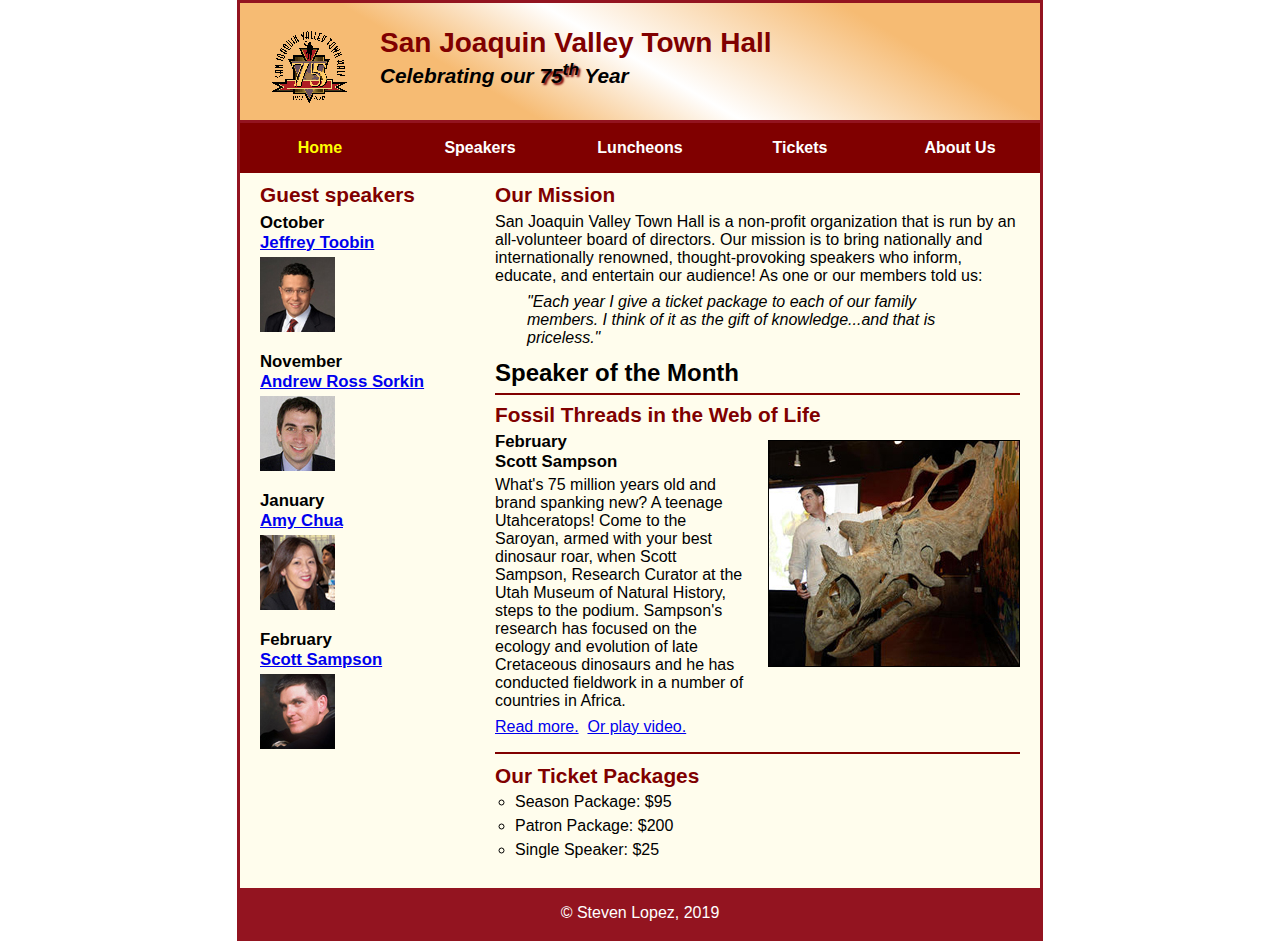
<file: index.html>
<!DOCTYPE html>
<html lang="en">

<head>
	<meta charset="utf-8">
	<title>San Joaquin Valley Town Hall</title>
	<link rel="shortcut icon" href="images/favicon.ico">
	<link rel="stylesheet" href="styles/main.css">
</head>
	

<body>
	<header>
		<img src="images/town_hall_logo.gif" alt="town hall logo" height="80">
		<h2>San Joaquin Valley Town Hall</h2>
		<h3>Celebrating our <span class="shadow">75<sup>th</sup></span> Year</h3>
	</header>
	<nav id="nav_menu">
		<ul>
        	<li><a href="index.html" class="current">Home</a></li>
        	<li><a href="">Speakers</a></li>
        	<li><a href="">Luncheons</a></li>
        	<li><a href="">Tickets</a></li>
        	<li><a href=""> About Us</a>
            	<ul>
                	<li><a href="#">Our History</a></li>
                	<li><a href="#">Board of Directors</a></li>
                	<li><a href="#">Past Speakers</a></li>
                	<li><a href="#">Contact Information</a></li>
            	</ul>
        	</li>
    	</ul>
	</nav>
	<main>
		<section>
		<h2>Our Mission</h2>
			<p>San Joaquin Valley Town Hall is a non-profit organization that is run by an all-volunteer board of directors. Our mission is to bring nationally and internationally renowned, thought-provoking speakers who inform, educate, and entertain our audience! As one or our members told us:</p>

				<blockquote>&QUOT;Each year I give a ticket package to each of our family members. I think of it as the gift of knowledge...and that is priceless.&QUOT;</q></blockquote>

		<h1>Speaker of the Month</h1>
			<article>
				<h2>Fossil Threads in the Web of Life</h2>
				<img src="images/sampson_dinosaur.jpg" alt="Scott Sampson with dinosaur">
				<h3>February<br>
				Scott Sampson</h3>
				<p>What's 75 million years old and brand spanking new? A teenage Utahceratops! 
				Come to the Saroyan, armed with your best dinosaur roar, when Scott Sampson, Research 
				Curator at the Utah Museum of Natural History, steps to the podium. Sampson's research 
				has focused on the ecology and evolution of late Cretaceous dinosaurs and he has conducted 
				fieldwork in a number of countries in Africa.</p>
				<p>
				<a href="speakers/sampson.html">Read more.</a>&nbsp;
				<a href="media/sampson.swf" target="_blank">Or play video.</a>
				</p>
			</article>
			
			<h2>Our Ticket Packages</h2>
				<ul>
					<li>Season Package: $95</li>
					<li>Patron Package: $200</li>
					<li>Single Speaker: $25</li>
				</ul>
			</section>
		
		<aside>
			<h2>Guest speakers</h2>
			<h3>October<br><a href="speakers/toobin.html">Jeffrey Toobin</a></h3>
				<img src="images/toobin75.jpg" alt="Jeffrey Toobin">
			<h3>November<br><a href="speakers/sorkin.html">Andrew Ross Sorkin</a></h3>
				<img src="images/sorkin75.jpg" alt="Andrew Ross Sorkin">
			<h3>January<br><a href ="speakers/chua.html">Amy Chua</a></h3>
			<img src="images/chua75.jpg" alt="Amy Chua">
			<h3>February<br><a href="speakers/sampson.html">Scott Sampson</a></h3>
			<img src="images/sampson75.jpg" alt="Scott Sampson">
				
		</aside>
		
	</main>
	<footer>
		<p>	&COPY; Steven Lopez, 2019</p>
	</footer>
</body>
</html>
</file>
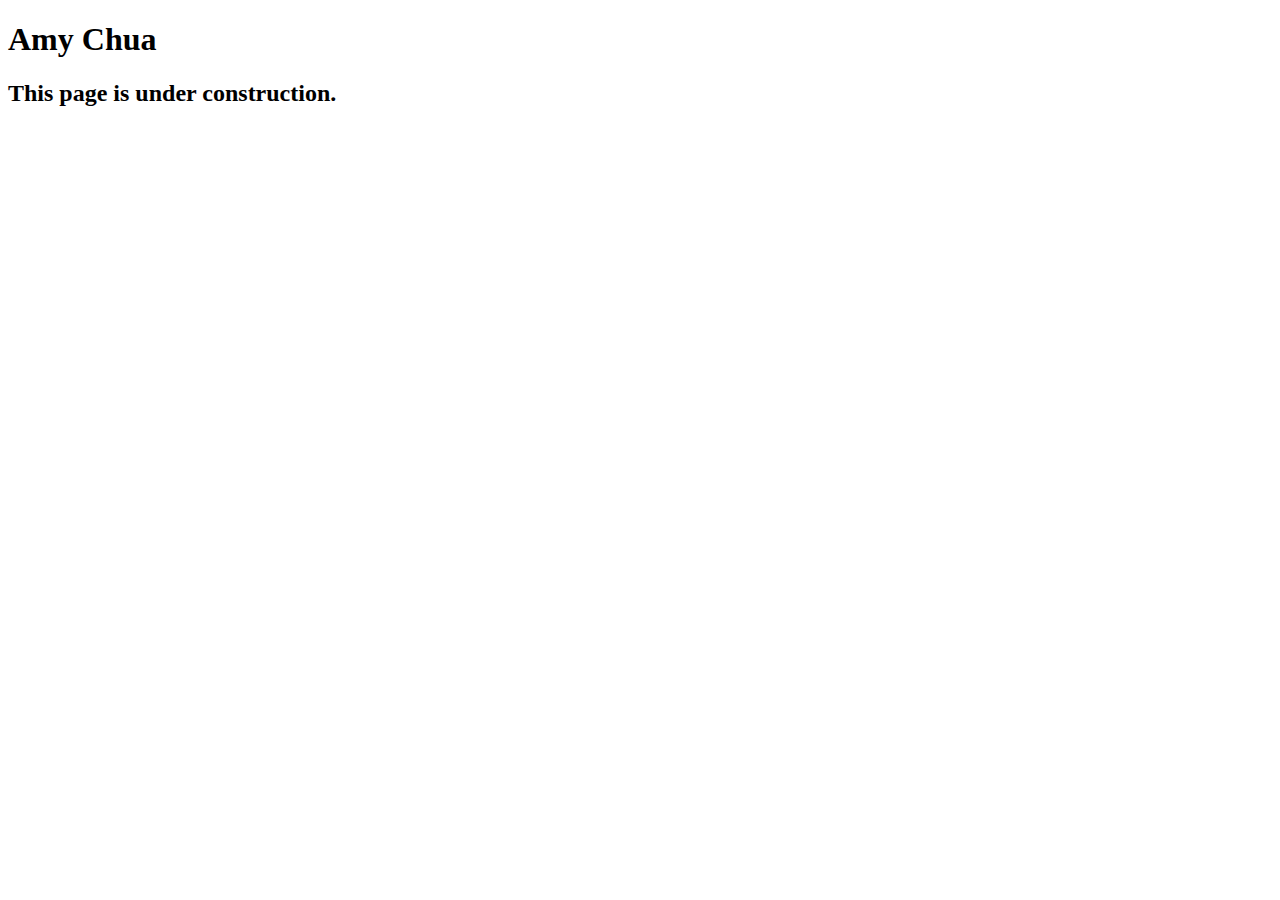
<file: speakers/chua.html>
<!DOCTYPE html>
<html lang="en">

<head>
	<meta charset="utf-8">
	<title>San Joaquin Valley Town Hall</title>
	<link rel="shortcut icon" href="images/favicon.ico">
</head>

<body>
	<main>
		<h1>Amy Chua</h1>
		<h2>This page is under construction.</h2>
	</main>
</body>

</html>
</file>
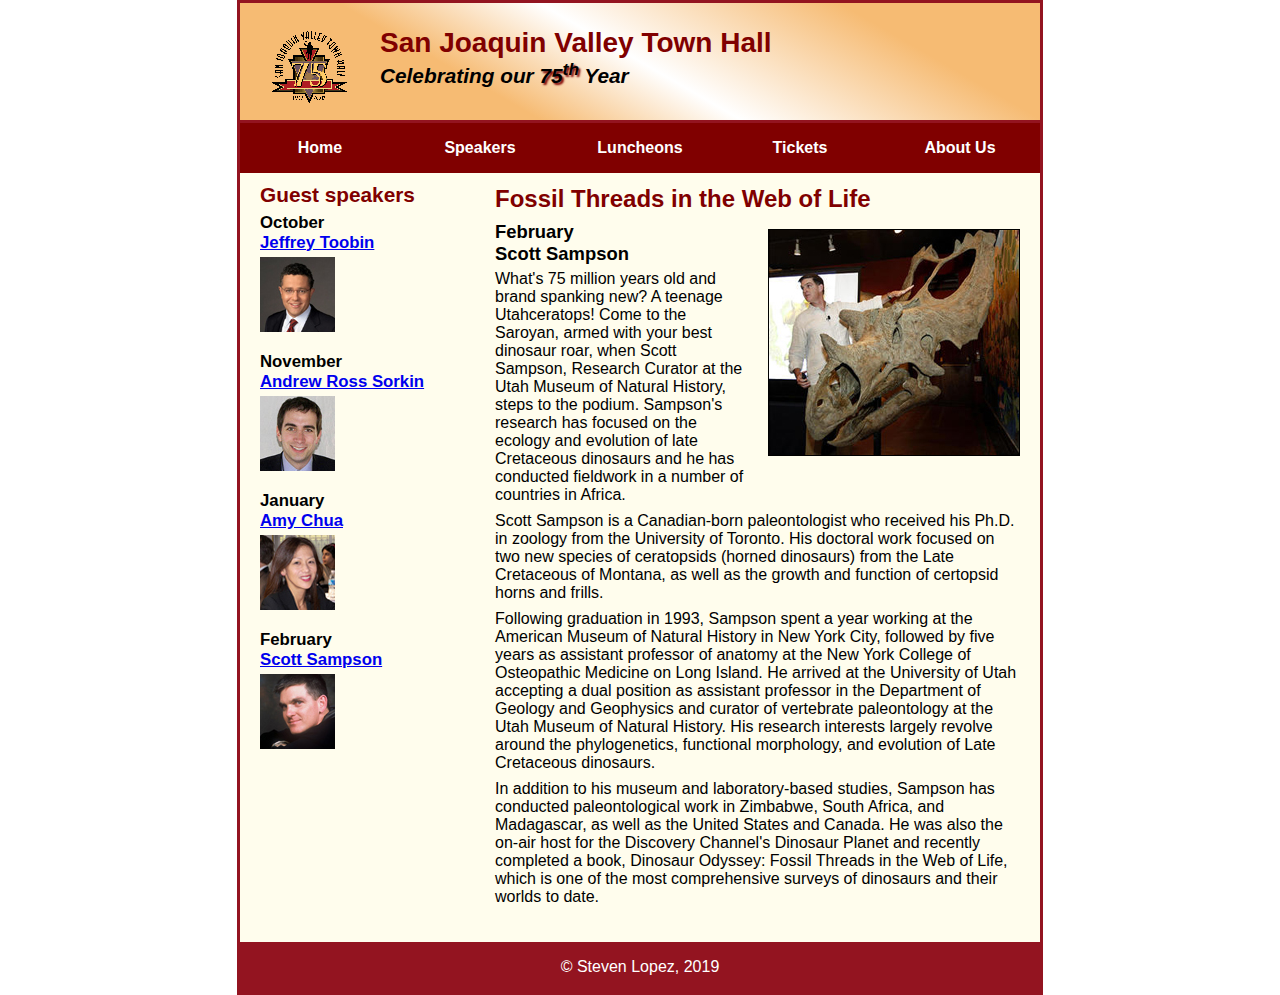
<file: speakers/sampson.html>
<!DOCTYPE html>
<html lang="en">

<head>
	<meta charset="utf-8">
	<title>San Joaquin Valley Town Hall</title>
	<link rel="shortcut icon" href="../images/favicon.ico">
	<link rel="stylesheet" href="../styles/speaker.css">
</head>

<body>
	<header>
		<img src="../images/town_hall_logo.gif" alt="Town Hall logo" height="80">
		<h2>San Joaquin Valley Town Hall</h2>
		<h3>Celebrating our <span class="shadow">75<sup>th</sup></span> Year</h3>
	</header>
	<nav id="nav_menu">
    	<ul>
        	<li><a href="../index.html">Home</a></li>
        	<li><a href="">Speakers</a></li>
        	<li><a href="">Luncheons</a></li>
        	<li><a href="">Tickets</a></li>
        	<li><a href=""> About Us</a>
            	<ul>
                	<li><a href="#">Our History</a></li>
                	<li><a href="#">Board of Directors</a></li>
                	<li><a href="#">Past Speakers</a></li>
                	<li><a href="#">Contact Information</a></li>
            	</ul>
        	</li>
    	</ul>
	</nav>
	<main>
		<section>
			<h1>Fossil Threads in the Web of Life</h1>
			<article>
				<img src="../images/sampson_dinosaur.jpg" alt="Scott Sampson dinosaur">
				<h2>February<br>Scott Sampson</h2>
				<p>What's 75 million years old and brand spanking new? A teenage Utahceratops! Come to the 
				   Saroyan, armed with your best dinosaur roar, when Scott Sampson, Research Curator at the 
				   Utah Museum of Natural History, steps to the podium. Sampson's research has focused on the 
				   ecology and evolution of late Cretaceous dinosaurs and he has conducted fieldwork in a number 
				   of countries in Africa.</p>
				<p>Scott Sampson is a Canadian-born paleontologist who received his Ph.D. in zoology from the 
				   University of Toronto. His doctoral work focused on two new species of ceratopsids (horned 
				   dinosaurs) from the Late Cretaceous of Montana, as well as the growth and function of certopsid 
				   horns and frills.</p>
				<p>Following graduation in 1993, Sampson spent a year working at the American Museum of Natural 
				   History in New York City, followed by five years as assistant professor of anatomy at the New 
				   York College of Osteopathic Medicine on Long Island. He arrived at the University of Utah 
				   accepting a dual position as assistant professor in the Department of Geology and Geophysics 
				   and curator of vertebrate paleontology at the Utah Museum of Natural History. His research 
				   interests largely revolve around the phylogenetics, functional morphology, and evolution of 
				   Late Cretaceous dinosaurs.</p>
				<p>In addition to his museum and laboratory-based studies, Sampson has conducted paleontological 
				   work in Zimbabwe, South Africa, and Madagascar, as well as the United States and Canada. He was 
				   also the on-air host for the Discovery Channel's Dinosaur Planet and recently completed a book, 
				   Dinosaur Odyssey: Fossil Threads in the Web of Life, which is one of the most 
				   comprehensive surveys of dinosaurs and their worlds to date.</p>
			</article>
		</section>
		
		<aside>
			<h2>Guest speakers</h2>
			<h3>October<br><a href="../speakers/toobin.html">Jeffrey Toobin</a></h3>
			<img src="../images/toobin75.jpg" alt="Jeffrey Toobin photo">
			<h3>November<br><a href="../speakers/sorkin.html">Andrew Ross Sorkin</a></h3>
			<img src="../images/sorkin75.jpg" alt="Andrew Ross Sorkin photo">
			<h3>January<br><a href="../speakers/chua.html">Amy Chua</a></h3>
			<img src="../images/chua75.jpg" alt="Amy Chua photo">
			<h3>February<br><a href="../speakers/sampson.html">Scott Sampson</a></h3>
			<img src="../images/sampson75.jpg" alt="Scott Sampson photo">
		</aside>
	</main>
	<footer>
		<p>&COPY; Steven Lopez, 2019</p>
	</footer>
</body>
</html>
</file>
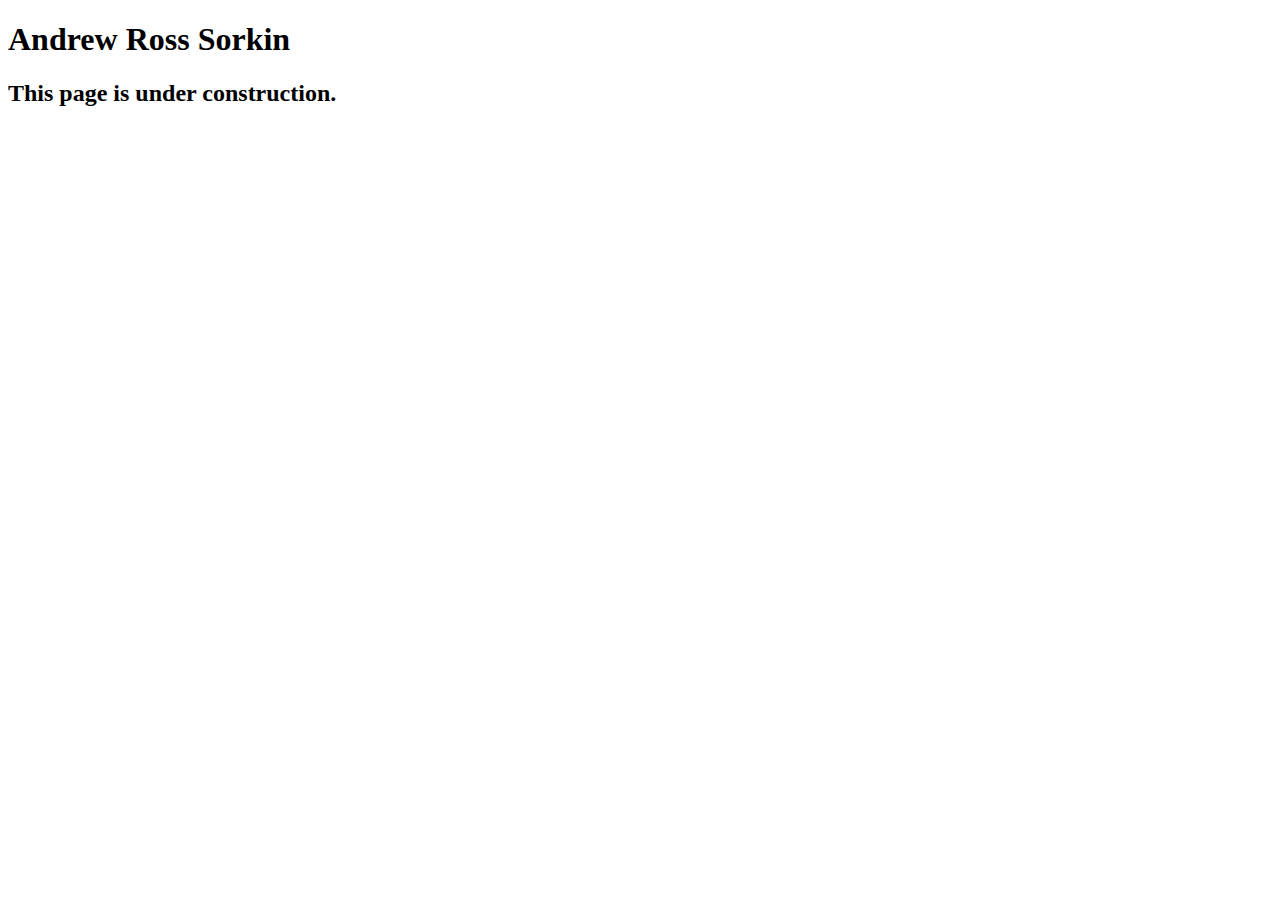
<file: speakers/sorkin.html>
<!DOCTYPE html>
<html lang="en">

<head>
	<meta charset="utf-8">
	<title>San Joaquin Valley Town Hall</title>
	<link rel="shortcut icon" href="images/favicon.ico">
</head>

<body>
	<main>
		<h1>Andrew Ross Sorkin</h1>
		<h2>This page is under construction.</h2>
	</main>
</body>

</html>
</file>
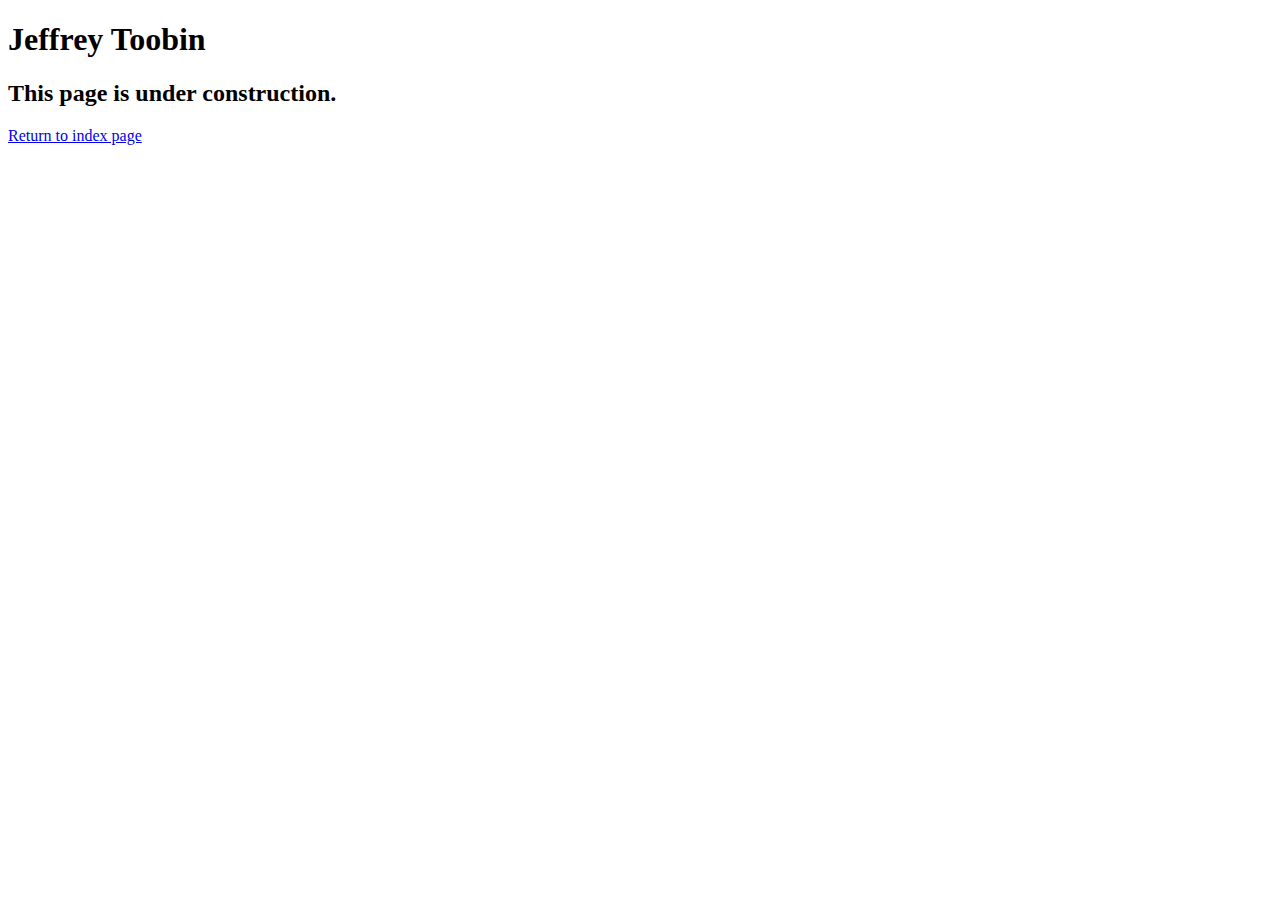
<file: speakers/toobin.html>
<!DOCTYPE html>
<html lang="en">

<head>
	<meta charset="utf-8">
	<title>San Joaquin Valley Town Hall</title>
	<link rel="shortcut icon" href="images/favicon.ico">
</head>

<body>
    <main>
	    <h1>Jeffrey Toobin</h1>
	    <h2>This page is under construction.</h2>	
		<p><a href="../index.html">Return to index page</a></p>
    </main>
</body>

</html>
</file>
<file: styles/main.css>
/* the styles for the elements */
* {
	margin: 0;
	padding: 0;
}
html {
	background-color: white;
}
body {
	font-family: Arial, Helvetica, sans-serif;
    font-size: 100%;
    width: 800px;
    margin: 0 auto;
    border: 3px solid #931420;
    background-color: #fffded;
}
a:focus, a:hover {
	font-style: italic;
}
/* the styles for the header */
header {
	padding: 1.5em 0 2em 0;
	border-bottom: 3px solid #931420;
		background-image: -moz-linear-gradient(
	    30deg, #f6bb73 0%, #f6bb73 30%, white 50%, #f6bb73 80%, #f6bb73 100%);
	background-image: -webkit-linear-gradient(
	    30deg, #f6bb73 0%, #f6bb73 30%, white 50%, #f6bb73 80%, #f6bb73 100%);
	background-image: -o-linear-gradient(
	    30deg, #f6bb73 0%, #f6bb73 30%, white 50%, #f6bb73 80%, #f6bb73 100%);
	background-image: linear-gradient(
	    30deg, #f6bb73 0%, #f6bb73 30%, white 50%, #f6bb73 80%, #f6bb73 100%);
}
header h2 {
	font-size: 175%;
	color: #800000;
}
header h3 {
	font-size: 130%;
	font-style: italic;
}
header img {
	float: left;
	padding: 0 30px;
}
.shadow {
	text-shadow: 2px 2px 2px #800000;
}
/* the styles for the navigation menu */
#nav_menu ul {
	list-style-type: none;
	margin: 0;
	padding: 0;
	position: relative;
}
#nav_menu ul li {
	float: left;
}
#nav_menu ul li a {
    display: block;
    width: 160px;
    text-align: center;
    padding: 1em 0;
    text-decoration: none;
    background-color: #800000;
    color: white;
    font-weight: bold;
}
#nav_menu a.current {
	color: yellow;
}
#nav_menu ul ul {
    display: none;
    position: absolute;
    top: 100%;
}
#nav_menu ul ul li {
	float: none;
}
#nav_menu ul li:hover > ul {
	display: block;
}
#nav_menu > ul::after {
    content: "";
    clear: both;
    display: block;
}
/* the styles for the main content */
main {
	clear: left;
}
/* the styles for the section */
section {
	width: 525px;
	float: right;
	padding: 0 20px 20px 20px;
}
section h1 {
	font-size: 150%;
	padding: .5em 0 .25em 0;
	margin: 0;               /* If you remove this, the margins in normalize.css will be applied. */
}
section h2 {
	color: #800000;
	font-size: 130%;
	padding: .5em 0 .25em 0;
}
section p {
	padding-bottom: .5em;
}
section blockquote {
	padding: 0 2em;
	font-style: italic;
}
section ul {
	padding: 0 0 .25em 1.25em;
	list-style-type: circle;
}
section li {
	padding-bottom: .35em;
}

/* the styles for the article */
article {
	padding: .5em 0;
	border-top: 2px solid #800000;
	border-bottom: 2px solid #800000;
}
article h2 {
	padding-top: 0;
}
article h3 {
	font-size: 105%;
	padding-bottom: .25em;
}
article img {
	float: right;
	margin: .5em 0 1em 1em;
	border: 1px solid black;
}

/* the styles for the aside */
aside {
	width: 215px;
	float: right;
	padding: 0 0 20px 20px;
}
aside h2 {
	color: #800000;
	font-size: 130%;
	padding: .5em 0 .25em 0;
}

aside h3 {
	font-size: 105%;
	padding-bottom: .25em;
}
aside img {
	padding-bottom: 1em;
}

/* the styles for the footer */
footer {
	background-color: #931420;
	clear: both;

}
footer p {
	text-align: center;
	color: white;
	padding: 1em 0;
}
</file>
<file: styles/speaker.css>
/* the styles for the elements */
* {
	margin: 0;
	padding: 0;
}
html {
	background-color: white;
}
body {
	font-family: Arial, Helvetica, sans-serif;
    font-size: 100%;
    width: 800px;
    margin: 0 auto;
    border: 3px solid #931420;
    background-color: #fffded;
}
a:focus, a:hover {
	font-style: italic;
}
/* the styles for the header */
header {
	padding: 1.5em 0 2em 0;
	border-bottom: 3px solid #931420;
		background-image: -moz-linear-gradient(
	    30deg, #f6bb73 0%, #f6bb73 30%, white 50%, #f6bb73 80%, #f6bb73 100%);
	background-image: -webkit-linear-gradient(
	    30deg, #f6bb73 0%, #f6bb73 30%, white 50%, #f6bb73 80%, #f6bb73 100%);
	background-image: -o-linear-gradient(
	    30deg, #f6bb73 0%, #f6bb73 30%, white 50%, #f6bb73 80%, #f6bb73 100%);
	background-image: linear-gradient(
	    30deg, #f6bb73 0%, #f6bb73 30%, white 50%, #f6bb73 80%, #f6bb73 100%);
}
header h2 {
	font-size: 175%;
	color: #800000;
}
header h3 {
	font-size: 130%;
	font-style: italic;
}
header img {
	float: left;
	padding: 0 30px;
}
.shadow {
	text-shadow: 2px 2px 2px #800000;
}
/* the styles for the navigation menu */
#nav_menu ul {
	list-style-type: none;
	margin: 0;
	padding: 0;
	position: relative;
}
#nav_menu ul li {
	float: left;
}
#nav_menu ul li a {
    display: block;
    width: 160px;
    text-align: center;
    padding: 1em 0;
    text-decoration: none;
    background-color: #800000;
    color: white;
    font-weight: bold;
}
#nav_menu ul ul {
    display: none;
    position: absolute;
    top: 100%;
}
#nav_menu ul ul li {
	float: none;
}
#nav_menu ul li:hover > ul {
	display: block;
}
#nav_menu > ul::after {
    content: "";
    clear: both;
    display: block;
}
/* the styles for the main content */
main {
	clear: left;
}

/* the styles for the section */
section {
	width: 525px;
	float: right;
	padding: 0 20px 20px 20px;
}
section h1 {
	color: #800000;
	font-size: 150%;
	padding-top: .5em;
	margin: 0;
}
section p {
	padding-bottom: .5em;
}
section blockquote {
	padding: 0 2em;
	font-style: italic;
}
section ul {
	padding: 0 0 .25em 1.25em;
}
section li {
	padding-bottom: .35em;
}

/* the styles for the article */
article {
	padding: .5em 0;
}
article h2 {
	font-size: 115%;
	padding: 0 0 .25em 0;
}
article img {
	float: right;
	margin: .5em 0 1em 1em;
	border: 1px solid black;
}

/* the styles for the aside */
aside {
	width: 215px;
	float: right;
	padding: 0 0 20px 20px;
}
aside h2 {
	color: #800000;
	font-size: 130%;
	padding: .5em 0 .25em 0;
}

aside h3 {
	font-size: 105%;
	padding-bottom: .25em;
}
aside img {
	padding-bottom: 1em;
}

/* the styles for the footer */
footer {
	background-color: #931420;
	clear: both;

}
footer p {
	text-align: center;
	color: white;
	padding: 1em 0;
}
</file>
